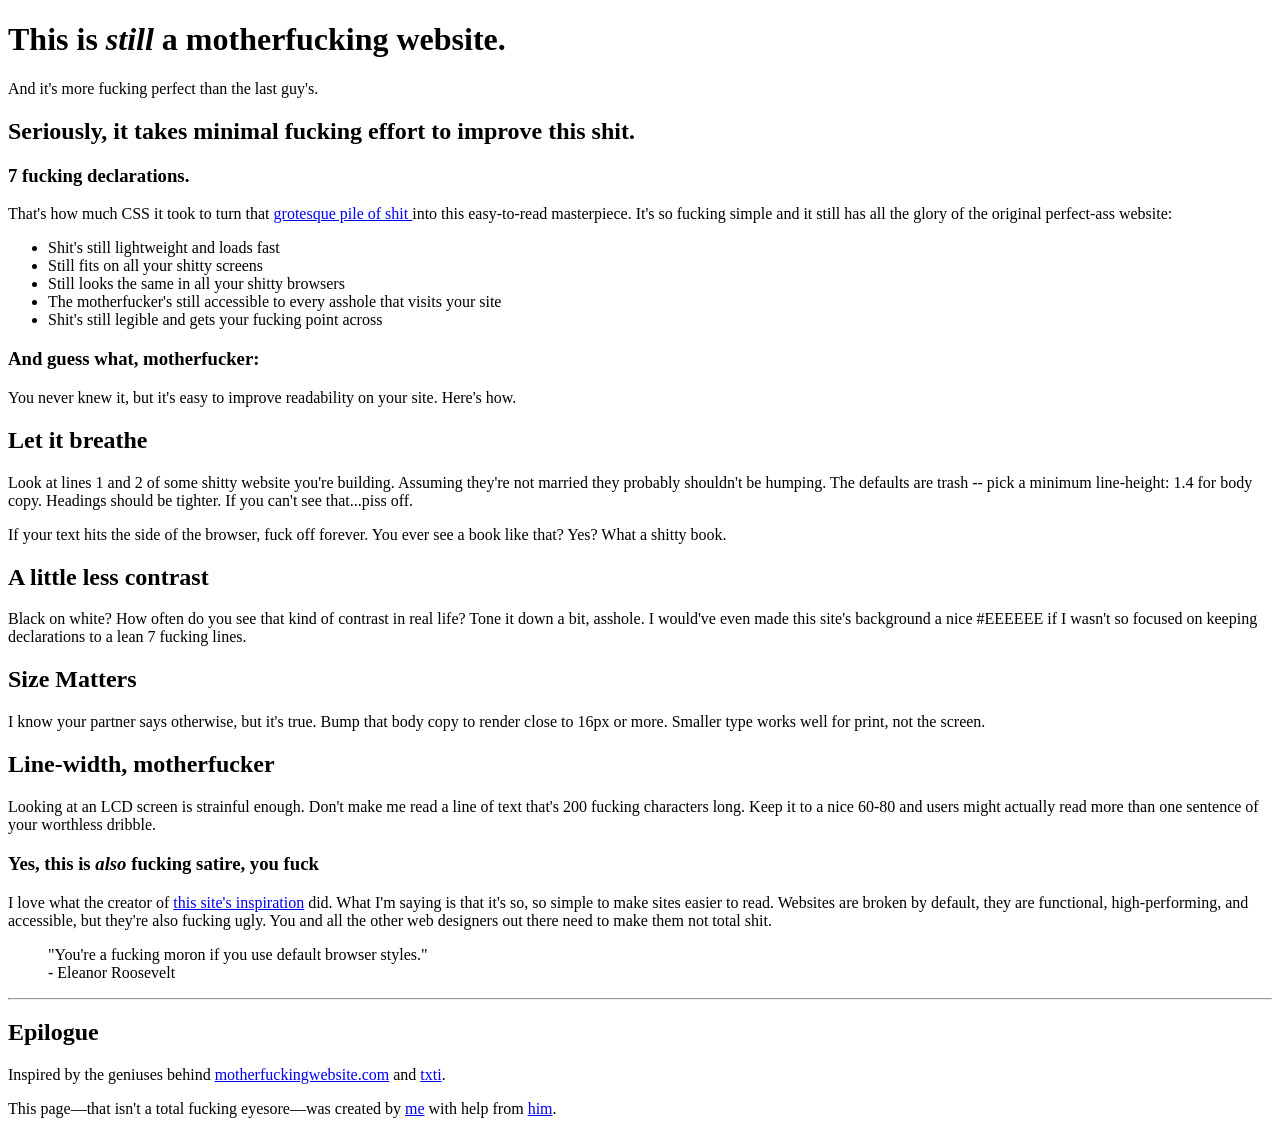
<file: Buoi_1/index.html>
<!DOCTYPE html>
<html lang="en">
<head>
    <meta charset="UTF-8">
    <meta name="viewport" content="width=device-width, initial-scale=1.0">
    <title>Better Motherfucking Website</title>
</head>
<body>
    <h1>This is <em>still</em> a motherfucking website. </h1>
    <p>And it's more fucking perfect than the last guy's. </p>
    <h2> Seriously, it takes minimal fucking effort to improve this shit.</h2>
    <h3> 7 fucking declarations.</h3>
    <p>That's how much CSS it took to turn that 
        <a href="https://motherfuckingwebsite.com/">grotesque pile of shit </a> into this easy-to-read masterpiece. It's so fucking simple and it still has all the glory of the original perfect-ass website:</p>
    <ul> 
        <li>Shit's still lightweight and loads fast </li>
        <li>Still fits on all your shitty screens</li>
        <li>Still looks the same in all your shitty browsers</li>
        <li>The motherfucker's still accessible to every asshole that visits your site</li>
        <li>Shit's still legible and gets your fucking point across</li>
    </ul>
    <h3>And guess what, motherfucker:</h3>
    <p>You never knew it, but it's easy to improve readability on your site. Here's how.</p>
    <h2>Let it breathe</h2>
    <p>Look at lines 1 and 2 of some shitty website you're building. Assuming they're not married they probably shouldn't be humping. The defaults are trash -- pick a minimum line-height: 1.4 for body copy. Headings should be tighter. If you can't see that...piss off.</p>
    <p>If your text hits the side of the browser, fuck off forever. You ever see a book like that? Yes? What a shitty book.</p>
    <h2>A little less contrast</h2>
    <p>Black on white? How often do you see that kind of contrast in real life? Tone it down a bit, asshole. I would've even made this site's background a nice #EEEEEE if I wasn't so focused on keeping declarations to a lean 7 fucking lines.</p>
    <h2>Size Matters</h2>
    <p>I know your partner says otherwise, but it's true. Bump that body copy to render close to 16px or more. Smaller type works well for print, not the screen.</p>
    <h2>Line-width, motherfucker</h2>
    <p>Looking at an LCD screen is strainful enough. Don't make me read a line of text that's 200 fucking characters long. Keep it to a nice 60-80 and users might actually read more than one sentence of your worthless dribble.</p>
    <h3>Yes, this is <em>also</em> fucking satire, you fuck</h3>
    <p> I love what the creator of 
        <a href="https://motherfuckingwebsite.com/">this site's inspiration</a> did. What I'm saying is that it's so, so simple to make sites easier to read. Websites are broken by default, they are functional, high-performing, and accessible, but they're also fucking ugly. You and all the other web designers out there need to make them not total shit.</p>
    <blockquote>
        <p>"You're a fucking moron if you use default browser styles."<br>- Eleanor Roosevelt </p>
    </blockquote>
    
    <hr>
    <h2>Epilogue</h2>
    <p>Inspired by the geniuses behind <a href="https://motherfuckingwebsite.com/">motherfuckingwebsite.com</a> and <a href="http://txti.es/">txti</a>.</p>
    <p>This page—that isn't a total fucking eyesore—was created by <a href="https://x.com/drew_mc">me</a> with help from <a href="https://x.com/gabehammersmith">him</a>. </p>
    
</body>
</html>
</file>
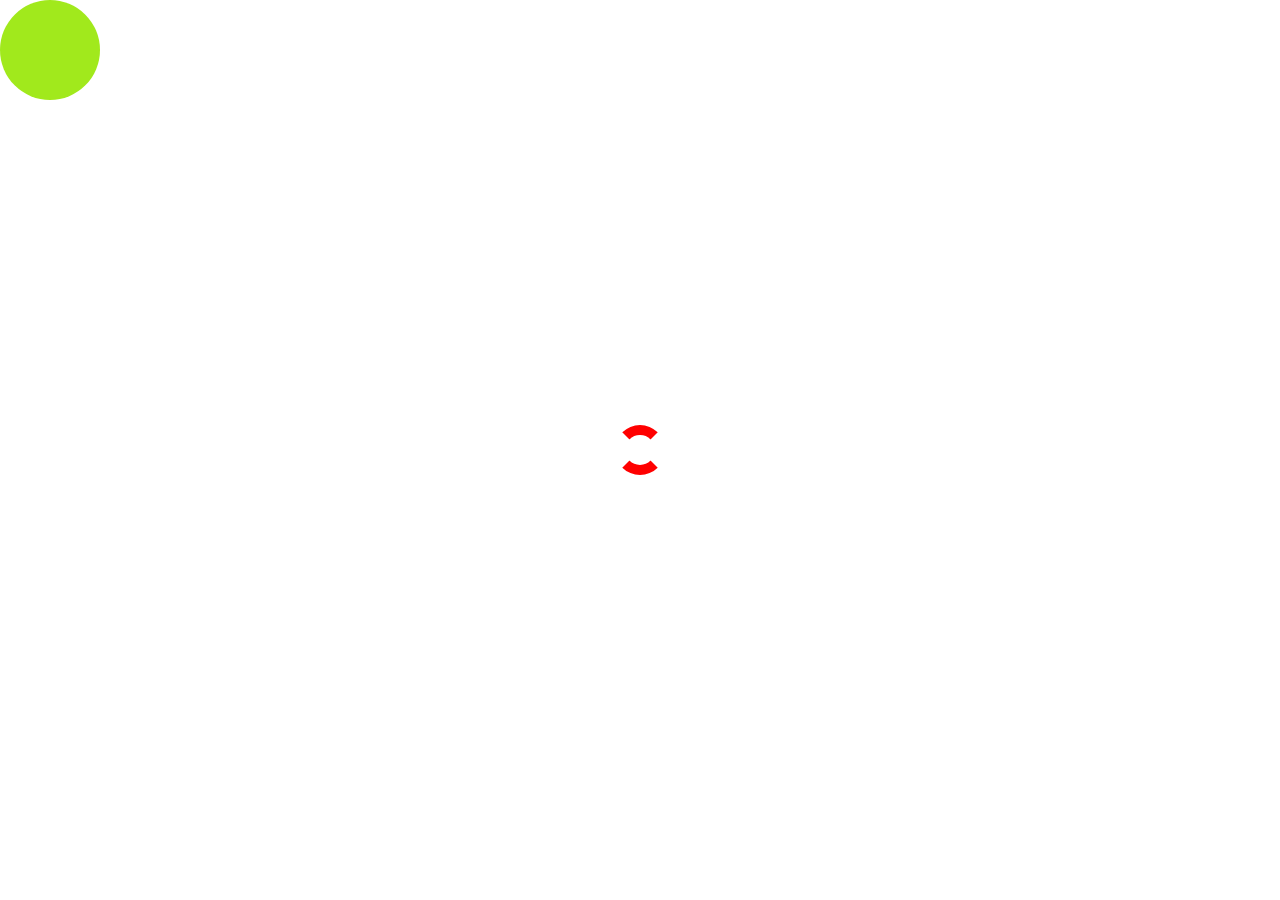
<file: Buoi_6/Bai1/index.html>
<!DOCTYPE html>
<html lang="en">

<head>
    <meta charset="UTF-8">
    <meta name="viewport" content="width=device-width, initial-scale=1.0">
    <title>Bai1</title>
    <link rel="stylesheet" href="style.css">
</head>

<body>
    <div class="center">
        <div class="circle_loading"></div>
    </div>
    <div class="circle_around">
    </div>
    

</body>

</html>
</file>
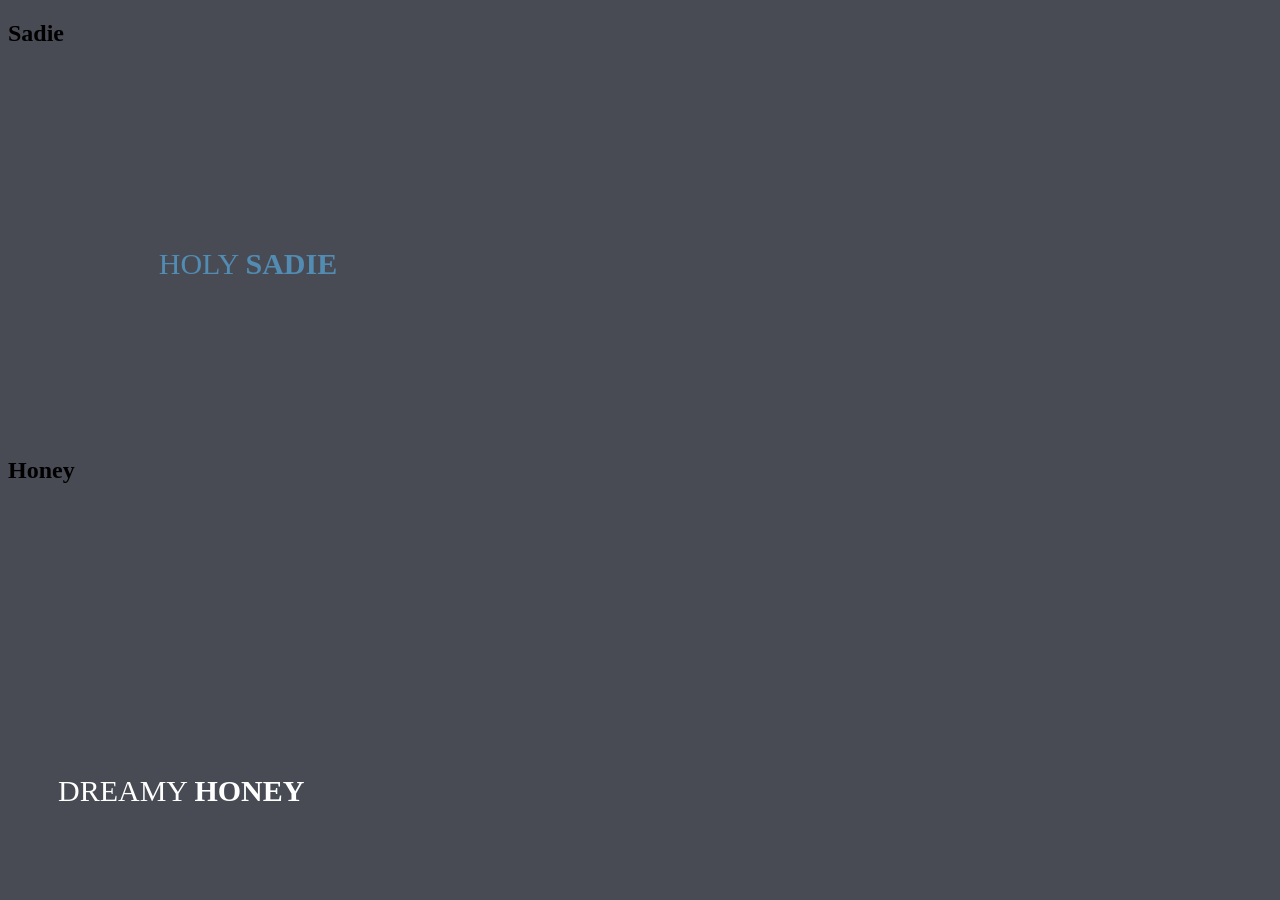
<file: Buoi_6/Bai2/index.html>
<!DOCTYPE html>
<html lang="en">

<head>
    <meta charset="UTF-8">
    <meta name="viewport" content="width=device-width, initial-scale=1.0">
    <title>Bai2</title>
    <link rel="stylesheet" href="style.css">
</head>

<body>
    <h2>Sadie</h2>
    <div class="Sadie">
        <div class="screen"></div>
        <p class="Title">
            Holy
            <span>Sadie</span>
        </p>
        <p class="Content">Sadie never took her eyes off me.
            <br>She had a dark soul.
        </p>
    </div>

    <h2>Honey</h2>
    <div class="Honey">
        <div class="screen"></div>
        <p class="TitleHoney">
            Dreamy
            <span id="HoneySpan">Honey</span>
            <span class="Now">Now</span>
        </p>
        <div class="footer"></div>
    </div>
</body>

</html>
</file>
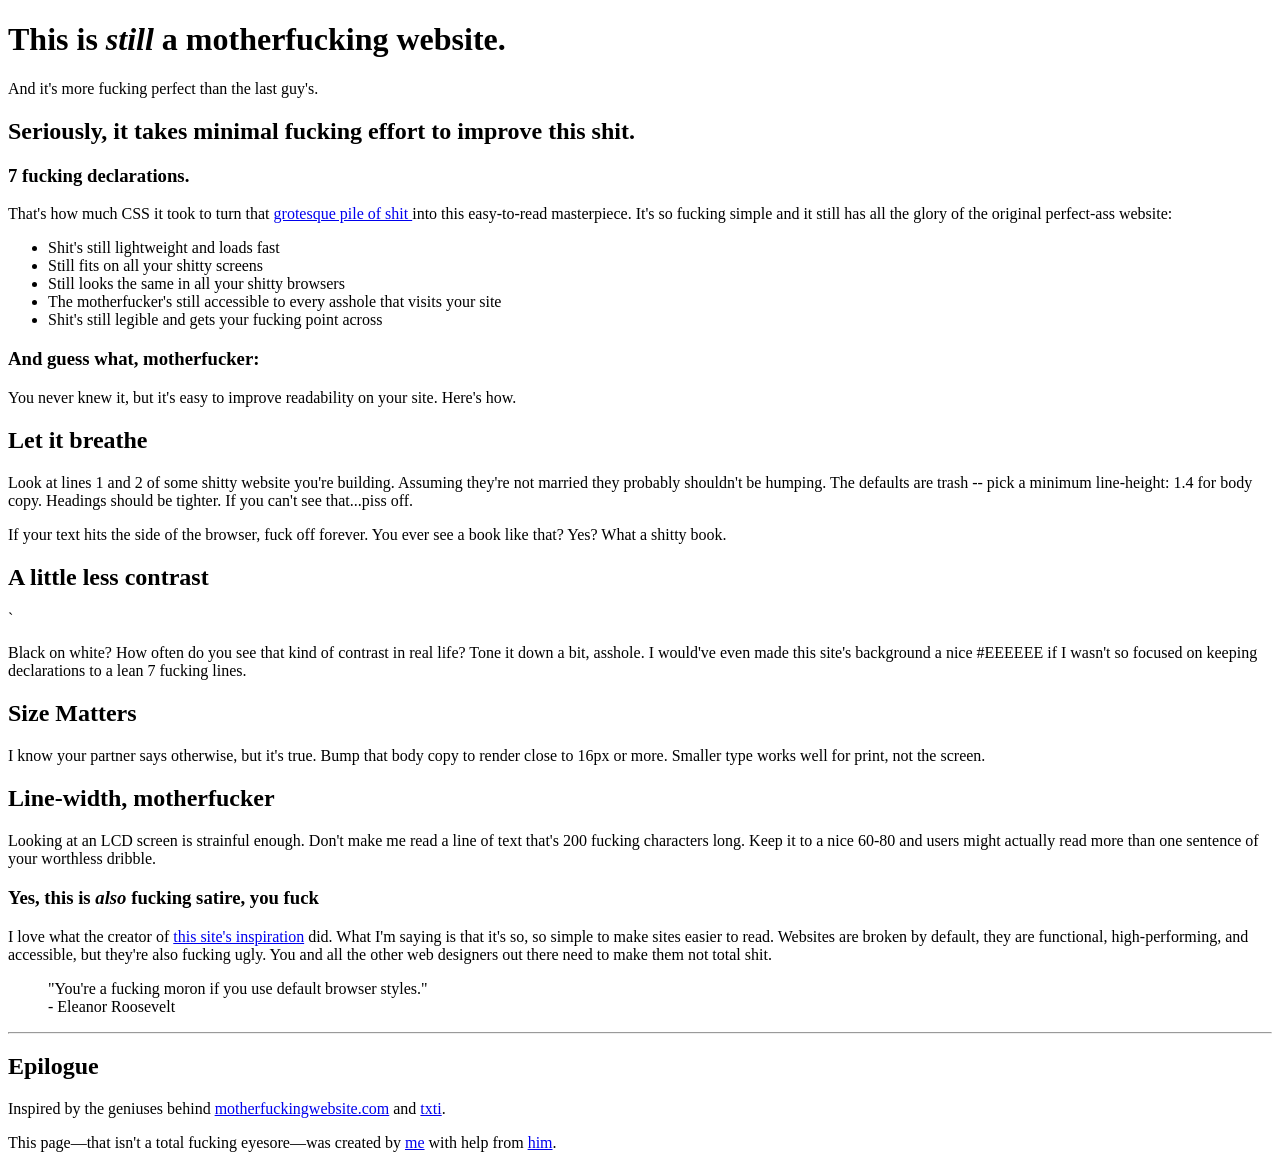
<file: better_motherfucking_website.html>
<!DOCTYPE html>
<html lang="en">
<head>
    <meta charset="UTF-8">
    <meta name="viewport" content="width=device-width, initial-scale=1.0">
    <title>Better Motherfucking Website</title>
</head>
<body>
    <h1>This is <em>still</em> a motherfucking website. </h1>
    <p>And it's more fucking perfect than the last guy's. </p>
    <h2> Seriously, it takes minimal fucking effort to improve this shit.</h2>
    <h3> 7 fucking declarations.</h3>
    <p>That's how much CSS it took to turn that 
        <a href="https://motherfuckingwebsite.com/">grotesque pile of shit </a> into this easy-to-read masterpiece. It's so fucking simple and it still has all the glory of the original perfect-ass website:</p>
    <ul> 
        <li>Shit's still lightweight and loads fast </li>
        <li>Still fits on all your shitty screens</li>
        <li>Still looks the same in all your shitty browsers</li>
        <li>The motherfucker's still accessible to every asshole that visits your site</li>
        <li>Shit's still legible and gets your fucking point across</li>
    </ul>
    <h3>And guess what, motherfucker:</h3>
    <p>You never knew it, but it's easy to improve readability on your site. Here's how.</p>
    <h2>Let it breathe</h2>
    <p>Look at lines 1 and 2 of some shitty website you're building. Assuming they're not married they probably shouldn't be humping. The defaults are trash -- pick a minimum line-height: 1.4 for body copy. Headings should be tighter. If you can't see that...piss off.</p>
    <p>If your text hits the side of the browser, fuck off forever. You ever see a book like that? Yes? What a shitty book.</p>
    <h2>A little less contrast</h2>`
    <p>Black on white? How often do you see that kind of contrast in real life? Tone it down a bit, asshole. I would've even made this site's background a nice #EEEEEE if I wasn't so focused on keeping declarations to a lean 7 fucking lines.</p>
    <h2>Size Matters</h2>
    <p>I know your partner says otherwise, but it's true. Bump that body copy to render close to 16px or more. Smaller type works well for print, not the screen.</p>
    <h2>Line-width, motherfucker</h2>
    <p>Looking at an LCD screen is strainful enough. Don't make me read a line of text that's 200 fucking characters long. Keep it to a nice 60-80 and users might actually read more than one sentence of your worthless dribble.</p>
    <h3>Yes, this is <em>also</em> fucking satire, you fuck</h3>
    <p> I love what the creator of 
        <a href="https://motherfuckingwebsite.com/">this site's inspiration</a> did. What I'm saying is that it's so, so simple to make sites easier to read. Websites are broken by default, they are functional, high-performing, and accessible, but they're also fucking ugly. You and all the other web designers out there need to make them not total shit.</p>
    <blockquote>
        <p>"You're a fucking moron if you use default browser styles."<br>- Eleanor Roosevelt </p>
    </blockquote>
    
    <hr>
    <h2>Epilogue</h2>
    <p>Inspired by the geniuses behind <a href="https://motherfuckingwebsite.com/">motherfuckingwebsite.com</a> and <a href="http://txti.es/">txti</a>.</p>
    <p>This page—that isn't a total fucking eyesore—was created by <a href="https://x.com/drew_mc">me</a> with help from <a href="https://x.com/gabehammersmith">him</a>. </p>
    
</body>
</html>
</file>
<file: Buoi_6/Bai1/style.css>
*{
    margin:0;
    padding:0;
}
.circle_around{
    background-color: rgb(161, 233, 28);
    width: 100px;
    height:100px;
    border-radius: 50%;
    animation: move 5s infinite;
    
}
@keyframes move{
    0%{
        transform: translate(0vw);
    }
    25%{
        transform: translate(calc(100vw - 100px));
    }
    50%{
        transform: translate(calc(100vw - 100px),calc(100vh - 100px));
    }
    75%{
        transform: translate(0vw,calc(100vh - 100px));
    }
    100%{
        transform: translate(0vw);
    }

}
.center{
    width: 100vw;
    height: 100vh;
    display:flex;
    justify-content: center;
    align-items: center;
    position:fixed;
}
.circle_loading{
    width: 30px;
    height:30px;
    border:10px solid red;
    border-radius: 50%;
    animation: loading 1s infinite;
    border-left: 10px solid transparent;
    border-right: 10px solid transparent;
}
@keyframes loading{
    100%{
        transform: rotate(360deg);
    }

}
</file>
<file: Buoi_6/Bai2/style.css>
body{
    background-color: #484b54;
}
.Sadie {
    background-image: url("https://tympanus.net/Development/HoverEffectIdeas/img/2.jpg");
    width: 480px;
    height: 360px;
    background-repeat: no-repeat;
    background-size: cover;
    background-position: center;
    position: relative;
}

.Title {
    text-align: center;
    text-transform: uppercase;
    color: #528cb3;
    padding-top: 170px;
    font-size: 30px;
    transition: 0.5s ease;
}

.Title span {
    font-weight: bold;
}

.Content {
    text-align: center;
    text-transform: uppercase;
    color: white;
    font-size: 15px;
    opacity: 0;
    transition: 0.5s ease;
    margin-top: 100px;
}


.Sadie:hover .Title {
    color: white;
    transform: translateY(-50px);
}

.Sadie:hover .Content {
    opacity:1;
    transform: translateY(-10px);
}
.Sadie .screen{
    position: absolute;
    width: 100%;
    height:100%;
    opacity: 0;
    background-color: #528cb393;
    transition: 0.5s ease;
}
.Sadie:hover .screen{
    opacity: 0.4;
}

.Honey {
    background-image: url("https://tympanus.net/Development/HoverEffectIdeas/img/4.jpg");
    width: 480px;
    height: 360px;
    background-repeat: no-repeat;
    background-size: cover;
    background-position: center;
    position: relative;
}

.TitleHoney {
    text-transform: uppercase;
    color: white;
    padding-top: 260px;
    padding-left: 50px;
    font-size: 30px;
    transition: 0.5s ease;
}

.TitleHoney #HoneySpan {
    font-weight: bold;
}
.Now {
    opacity: 0;
    transition: 0.5s ease;
}
.Honey:hover .TitleHoney {
    transform: translateY(35px);
}
.Honey:hover .Now{
    opacity: 1;
}
.footer{
    position: absolute;
    bottom: 0;
    width: 100%;
    height:9px;
    opacity: 0;
    background-color: white;
    transition: 0.5s ease;
}
.Honey:hover .footer{
    opacity: 1;
}
.Honey .screen{
    position: absolute;
    width: 100%;
    height:100%;
    opacity: 0;
    background-color: #ae1feb7c;
    transition: 0.5s ease;
}
.Honey:hover .screen{
    opacity: 0.4;
}
</file>
